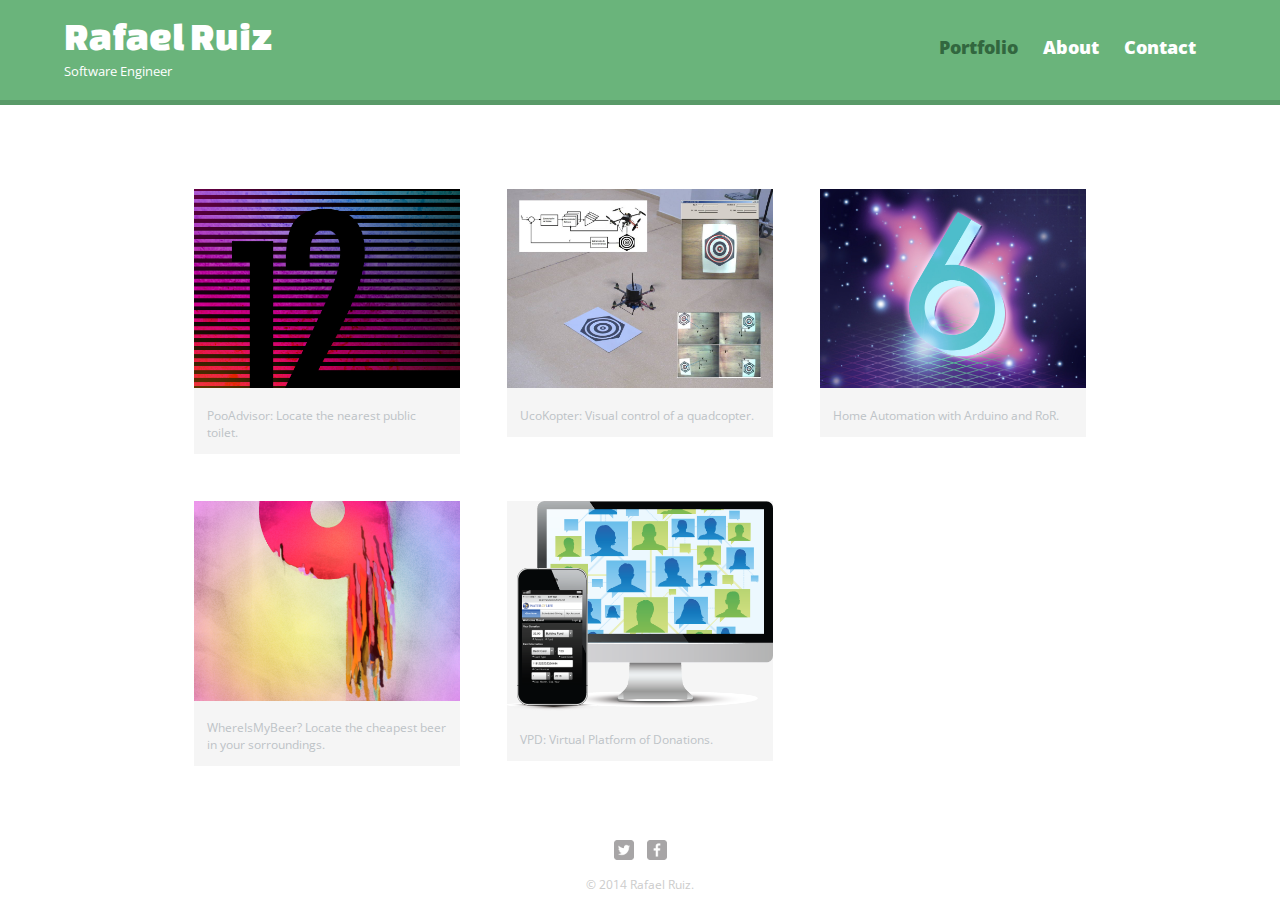
<file: index.html>
<!DOCTYPE html>
<html>
  <head>
    <meta charset="utf-8">
    <title>Rafael Ruiz | Portfolio</title>
     <!-- Important to keep the order of loading CSSs because of Cascading!!! -->
    <link rel="stylesheet" href="css/normalize.css">
    <link href='http://fonts.googleapis.com/css?family=Changa+One%7COpen+Sans:400italic,700italic,700,800,400' rel='stylesheet' type='text/css'>
    <link rel="stylesheet" href="css/main.css">
    <link rel="stylesheet" href="css/responsive.css">
    <meta name="viewport" content="width=device-width, initial-scale=1.0"> <!-- Needed for complete Responsive design -->
  </head>
  <body>
    <header>
      <a href="index.html" id="logo">
        <h1>Rafael Ruiz</h1>
        <h2>Software Engineer</h2>
      </a>
      <nav>
        <ul>
          <li><a href="index.html" class="selected">Portfolio</a></li>        
          <li><a href="about.html">About</a></li>
          <li><a href="contact.html">Contact</a></li>
        </ul>
      </nav>
    </header>
    <div id="wrapper">
      <section>
        <ul id="gallery">
          <li>
            <a href="img/numbers-12.jpg">
              <img src="img/numbers-12.jpg" alt="">
              <p>PooAdvisor: Locate the nearest public toilet.</p>
            </a>
          </li>
          <li>
            <a href="img/ucokopter_2.jpg">
              <img src="img/ucokopter_2.jpg" alt="">
              <p>UcoKopter: Visual control of a quadcopter.</p>
            </a>
          </li>
          <li>
            <a href="img/numbers-06.jpg">
              <img src="img/numbers-06.jpg" alt="">
              <p>Home Automation with Arduino and RoR.</p>
            </a>
          </li>
          <li>
            <a href="img/numbers-09.jpg">
              <img src="img/numbers-09.jpg" alt="">
              <p>WhereIsMyBeer? Locate the cheapest beer in your sorroundings.</p>
            </a>
          </li>
          <li>
            <a href="img/vpd_logo.png">
              <img src="img/vpd_logo.png" alt="">
              <p>VPD: Virtual Platform of Donations.</p>
            </a>
          </li>
                
        </ul>
      </section>
      <footer>
        <a href="http://www.twitter.com/rafapocho"><img src="img/twitter-wrap.png" alt="Twitter Logo" class="social-icon"></a>
        <a href="http://www.facebook.com/rafaelruiz"><img src="img/facebook-wrap.png" alt="Facebook Logo" class="social-icon"></a>
        <!-- $copy; is to include Copyright symbol :D -->
        <p>&copy; 2014 Rafael Ruiz.</p>
      </footer>
    </div>
  </body>  
</html>
</file>
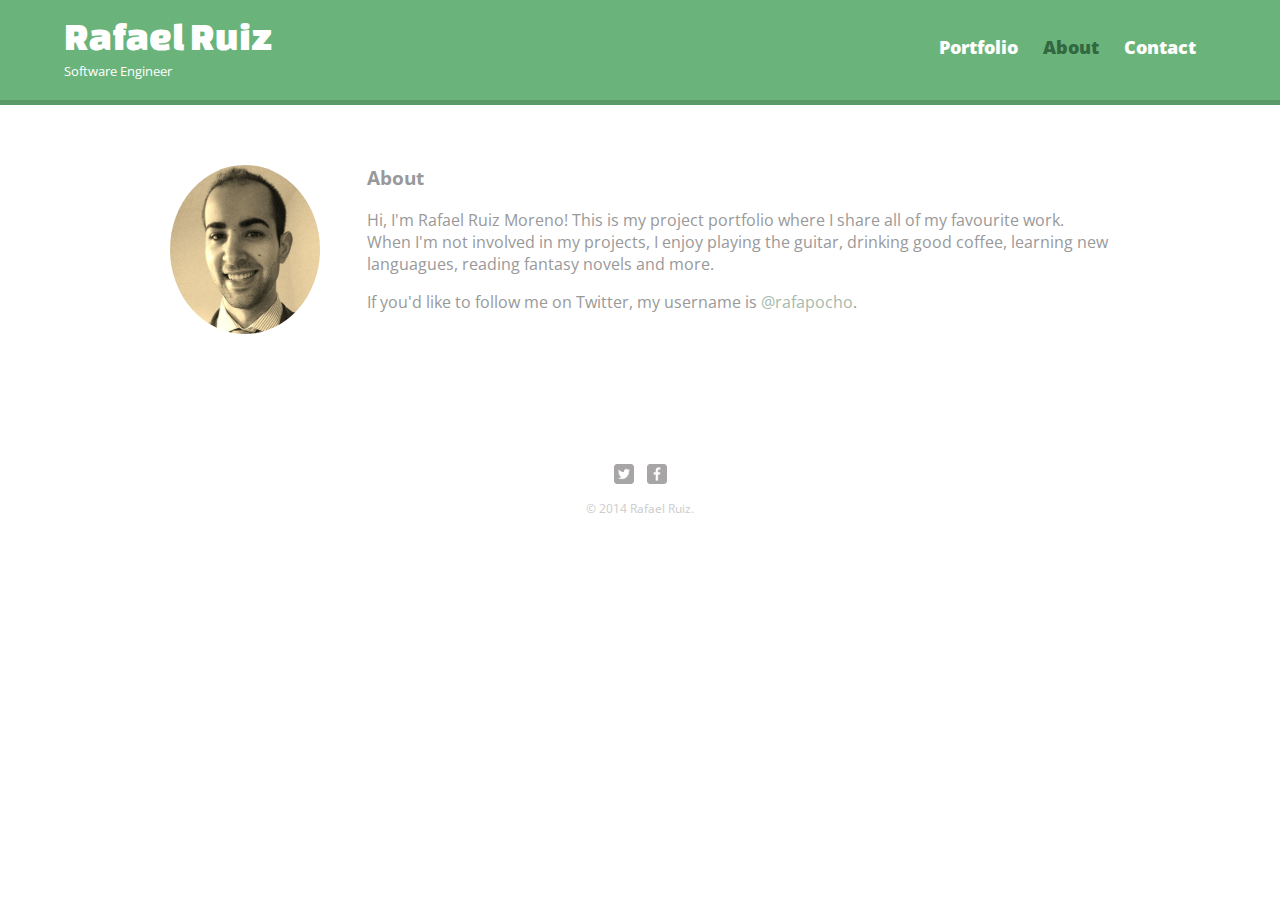
<file: about.html>
<!DOCTYPE html>
<html>
  <head>
    <meta charset="utf-8">
    <title>Rafael Ruiz | About</title>
     <!-- Important to keep the order of loading CSSs because of Cascading!!! -->
    <link rel="stylesheet" href="css/normalize.css">
    <link href='http://fonts.googleapis.com/css?family=Changa+One%7COpen+Sans:400italic,700italic,700,800,400' rel='stylesheet' type='text/css'>
    <link rel="stylesheet" href="css/main.css">
    <link rel="stylesheet" href="css/responsive.css">
    <meta name="viewport" content="width=device-width, initial-scale=1.0">
  </head>
  <body>
    <header>
      <a href="index.html" id="logo">
        <h1>Rafael Ruiz</h1>
        <h2>Software Engineer</h2>
      </a>
      <nav>
        <ul>
          <li><a href="index.html">Portfolio</a></li>        
          <li><a href="about.html" class="selected">About</a></li>
          <li><a href="contact.html">Contact</a></li>
        </ul>
      </nav>
    </header>
    <div id="wrapper">
      <section>
        <img src="img/rafa.jpg" alt="Photograph of Rafael Ruiz" class="profile-photo">
        <h3>About</h3>
        <p>Hi, I'm Rafael Ruiz Moreno! This is my project portfolio where I share all of my favourite work. When I'm not involved in my projects, I enjoy playing the guitar, drinking good coffee, learning new languagues, reading fantasy novels and more.</p>
        <p>If you'd like to follow me on Twitter, my username is <a href="http://www.twitter.com/rafapocho">@rafapocho</a>.</p>
      </section>
      <footer>
        <a href="http://www.twitter.com/rafapocho"><img src="img/twitter-wrap.png" alt="Twitter Logo" class="social-icon"></a>
        <a href="http://www.facebook.com/rafaelruiz"><img src="img/facebook-wrap.png" alt="Facebook Logo" class="social-icon"></a>
        <!-- $copy; is to include Copyright symbol :D -->
        <p>&copy; 2014 Rafael Ruiz.</p>
      </footer>
    </div>
  </body>  
</html>
</file>
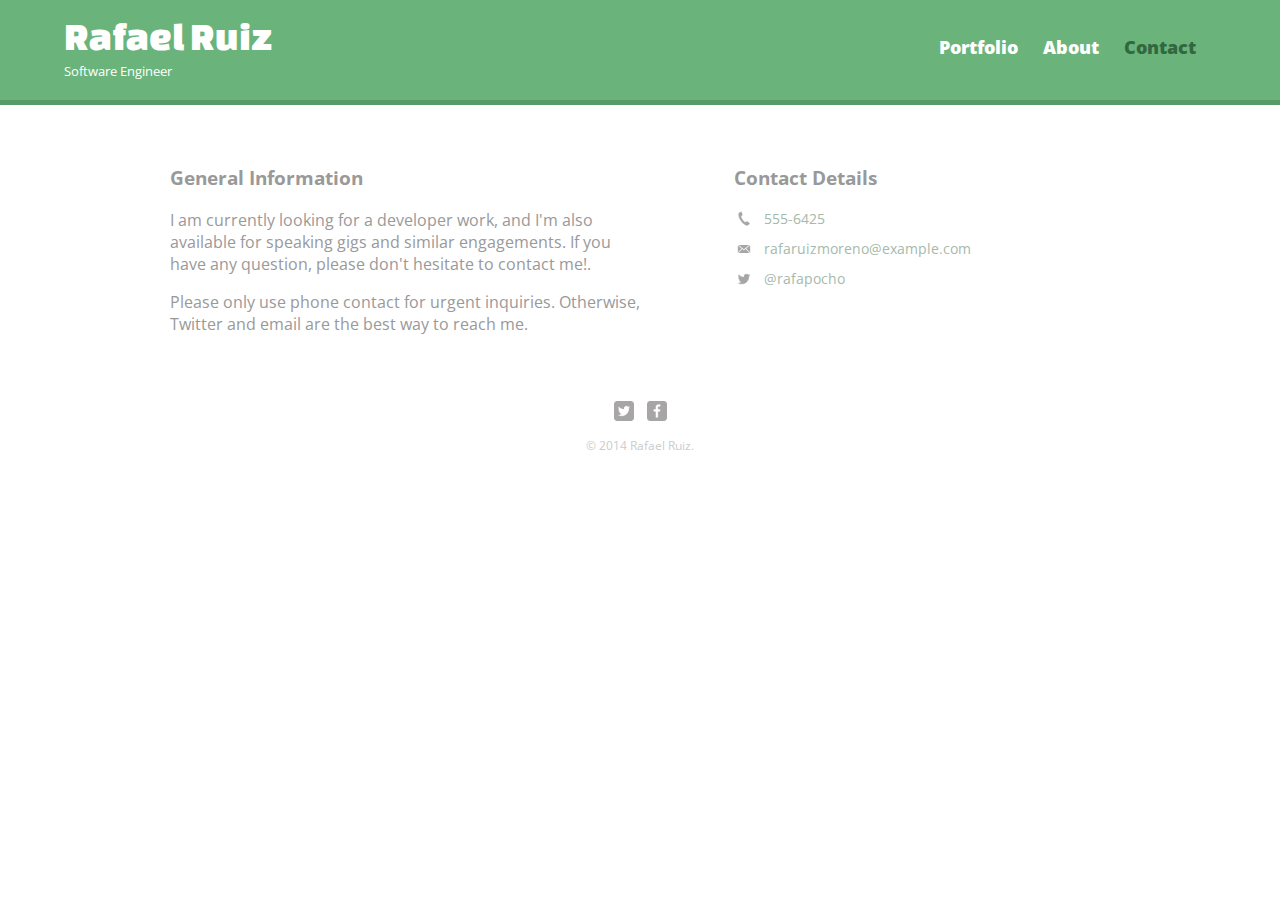
<file: contact.html>
<!DOCTYPE html>
<html>
  <head>
    <meta charset="utf-8">
    <title>Rafael Ruiz | Contact</title>
     <!-- Important to keep the order of loading CSSs because of Cascading!!! -->
    <link rel="stylesheet" href="css/normalize.css">
    <link href='http://fonts.googleapis.com/css?family=Changa+One%7COpen+Sans:400italic,700italic,700,800,400' rel='stylesheet' type='text/css'>
    <link rel="stylesheet" href="css/main.css">
    <link rel="stylesheet" href="css/responsive.css">
    <meta name="viewport" content="width=device-width, initial-scale=1.0">
  </head>
  <body>
    <header>
      <a href="index.html" id="logo">
        <h1>Rafael Ruiz</h1>
        <h2>Software Engineer</h2>
      </a>
      <nav>
        <ul>
          <li><a href="index.html">Portfolio</a></li>        
          <li><a href="about.html" >About</a></li>
          <li><a href="contact.html" class="selected">Contact</a></li>
        </ul>
      </nav>
    </header>
    <div id="wrapper">
      <section id="primary"> 
        <h3>General Information</h3>
        <p>I am currently looking for a developer work, and I'm also available for speaking gigs and similar engagements. If you have any question, please don't hesitate to contact me!.</p>
        <p>Please only use phone contact for urgent inquiries. Otherwise, Twitter and email are the best way to reach me.</p>
      </section>
      <section id="secondary">
        <h3>Contact Details</h3>
        <ul class="contact-info">
          <li class="phone"><a href="tel:555-6425">555-6425</a></li>
          <li class="mail"><a href="mailto:rafaruizmoreno@example.com">rafaruizmoreno@example.com</a></li>
          <li class="twitter"><a href="http://www.twitter.com/intent/tweet?screen_name=rafapocho">@rafapocho</a></li>
        </ul>
      </section>
      <footer>
        <a href="http://www.twitter.com/rafapocho"><img src="img/twitter-wrap.png" alt="Twitter Logo" class="social-icon"></a>
        <a href="http://www.facebook.com/rafaelruiz"><img src="img/facebook-wrap.png" alt="Facebook Logo" class="social-icon"></a>
        <!-- $copy; is to include Copyright symbol :D -->
        <p>&copy; 2014 Rafael Ruiz.</p>
      </footer>
    </div>
  </body>  
</html>
</file>
<file: css/main.css>
/************************
GENERAL
************************/

body {
  font-family: 'Open Sans', sans-serif;
}

#wrapper {
  max-width: 940px;
  margin: 0 auto;
  padding: 0 5%;
}

a {
  text-decoration: none;
}

img {
  max-width: 100%; /* images' width limit to its parent's width container. => FLUID IMAGES */
}

h3 {
  margin: 0 0 1em 0;  /* To have a separation */
  
}

/************************
HEADING
************************/

header {
  float: left;
  margin: 0 0 30px 0;
  padding: 5px 0 0 0;
  width: 100%;
}

#logo {
  text-align: center;
  margin: 0;
}

h1 {
  font-family: 'Changa One', sans-serif;
  margin: 15px 0;
  font-size: 1.75em;  /* em Units means relative to capital letter M letter (16px usually) */
  font-weight: normal;  /* unbold our text */
  line-height: 0.8em;
}

h2 {
  font-size: 0.75em;
  margin: -5px 0 0; /* 1st TOP 2nd L/R 3rd BOTTOM => to put elements closer, negative value*/
  font-weight: normal;
}



/************************
NAVIGATION
************************/

nav {
  text-align: center;
  padding: 10px 0;
  margin: 20px 0 0;
}

nav ul {
  list-style: none;
  margin: 0 10px;
  padding: 0;
}

nav li {
  display: inline-block;
}

nav a {
  font-weight: 800;
  padding: 15px 10px;
  
}

/************************
FOOTER
************************/

footer {
  font-size: 0.75em;
  text-align: center;
  clear: both;
  padding-top: 50px;
  color: #ccc;
}

.social-icon {
  width: 20px;
  height: 20px;
  margin: 0 5px;
}


/************************
PAGE: PORTFOLIO
************************/

#gallery {
  margin: 0;
  padding: 0;
  list-style: none;
}

#gallery li {
  float: left;
  width: 45%;
  margin: 2.5%;
  background-color: #f5f5f5;
  color: #bdc3c7;
}

#gallery li a p {
  margin: 0;
  padding: 5%;
  font-size: 0.75em;
  color: #bdc3c7;
}




/************************
PAGE: ABOUT
************************/

.profile-photo {
  /* Using display: inline and text-align: center reduce flexibility for later Desktop tweak version */
  display: block; /* it will allow to use margin: auto for left-right */
  max-width: 150px;
  margin: 0 auto 30px;
  border-radius: 100%;
}



/************************
PAGE: CONTACT
************************/

.contact-info {
  list-style: none;
  padding: 0;
  margin: 0;
  font-size: 0.9em;
}

/* To set the icons properly */
.contact-info a{
  display: block;
  min-height: 20px;
  background-repeat: no-repeat;
  background-size: 20px 20px;
  padding: 0 0 0 30px;  /* Push the text to the right (icons on the left) */
  margin: 0 0 10px;
}

.contact-info li.phone a {  /* NOT li .phone, because it's not nested <li> <class=phone> */
    background-image: url('../img/phone.png');  /* ../ because this file (main.css) is in /css folder, and images are in /img */
}

.contact-info li.mail a {  
    background-image: url('../img/mail.png');  
}

.contact-info li.twitter a {  
    background-image: url('../img/twitter.png'); 
}



/************************
COLORS
************************/

/* site body */
body {
  background-color: #fff;
  color: #999;
}

/* green header */
header {
  background: #6ab47b;
  border-color: #00aaff;
}

/* nav background on mobile */
nav {
  background: #599a68;
}

/* logo text */
h1, h2 {
  color: #fff
}

/* links */
a {
  color: #a5baab;
  
}

/* nav link */
nav a, nav a:visited {
  color: #fff;
}

/* selected nav link */
nav a.selected, nav a:hover {
  color: #32673f;
}
</file>
<file: css/responsive.css>
@media screen and (min-width: 460px) {
  
  /************************
  PAGE: CONTACT
  ************************/
  
  
  /************************
  TWO COLUMN LAYOUT
  ************************/
  #primary {
    width: 50%;
    float: left;
  }
  
  #secondary {
    width: 40%;
    float: right; /* If it not nec. just in case (#primary left is enough) */
  }
  
  /************************
  3 * (2.5% + 2.5%) = 15% (Margins)
  100% - 15% margins = 85% (Space items in 3 columns can take
  85% / 3 = 28.33333%
  ************************/
  
  
  /************************
  PAGE: PORTFOLIO
  ************************/
  
  #gallery li {
    width: 28.3333%;
  }
  
  #gallery li:nth-child(3n+1) {
    clear: left;
  }

  
  /************************
  PAGE: ABOUT
  ************************/
  
  .profile-photo {
    float: left;
    margin: 0 5% 80px 0;
  }

}

@media screen and (min-width: 660px) {
  /************************
  HEADER
  ************************/
  
  nav {
    background: none;
    float: right;
    font-size: 1.125em;
    margin-right: 5%;
    text-align: right;
    width: 45%;
  }
  
  #logo {
    float: left;
    margin-left: 5%;
    text-align: left;
    width: 45%;
  }
  
  h1 {
    font-size: 2.5em;
  }
  
  h2 {
    font-size: 0.825em;
    margin-bottom: 20px;
  }
  
  header {
    border-bottom: 5px solid #599a68;
    margin-bottom: 60px;
  }
  
}
</file>
